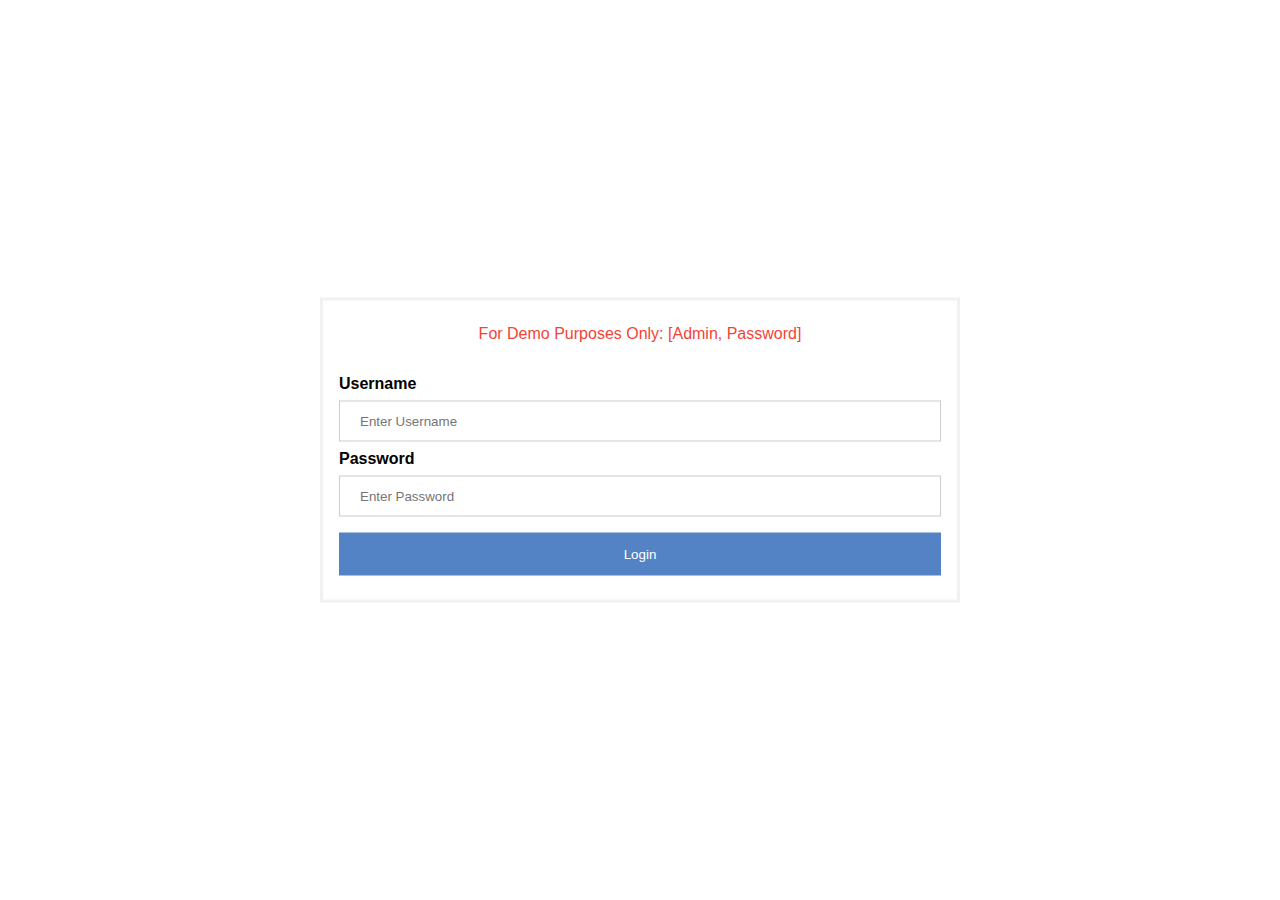
<file: Front-End/index.html>
<html lang="en">
  <head>
    <meta charset="UTF-8" />
    <meta name="viewport" content="width=device-width, initial-scale=1.0" />
    <link rel="stylesheet" href=".\css\style.css" />
    <title>Finance Manager</title>
    <script src="./js/script.js" ></script>

  </head>
  <body>
    <section class="content">
      <form action="action_page.php" method="post" id="login">
        <div class="warning">
          <p>For Demo Purposes Only: [Admin, Password]</p>
        </div>

        <div class="container">
          <label for="uname"><b>Username</b></label>
          <input id="uname" type="text" placeholder="Enter Username" name="uname" required />

          <label for="psw"><b>Password</b></label>
          <input id="psw" type="password" placeholder="Enter Password" name="psw" required />

          <button type="button" value="Login" id="submit" onclick="validate()"> Login</button>       </form>
      
    </section>

  </body>
</html>
</file>
